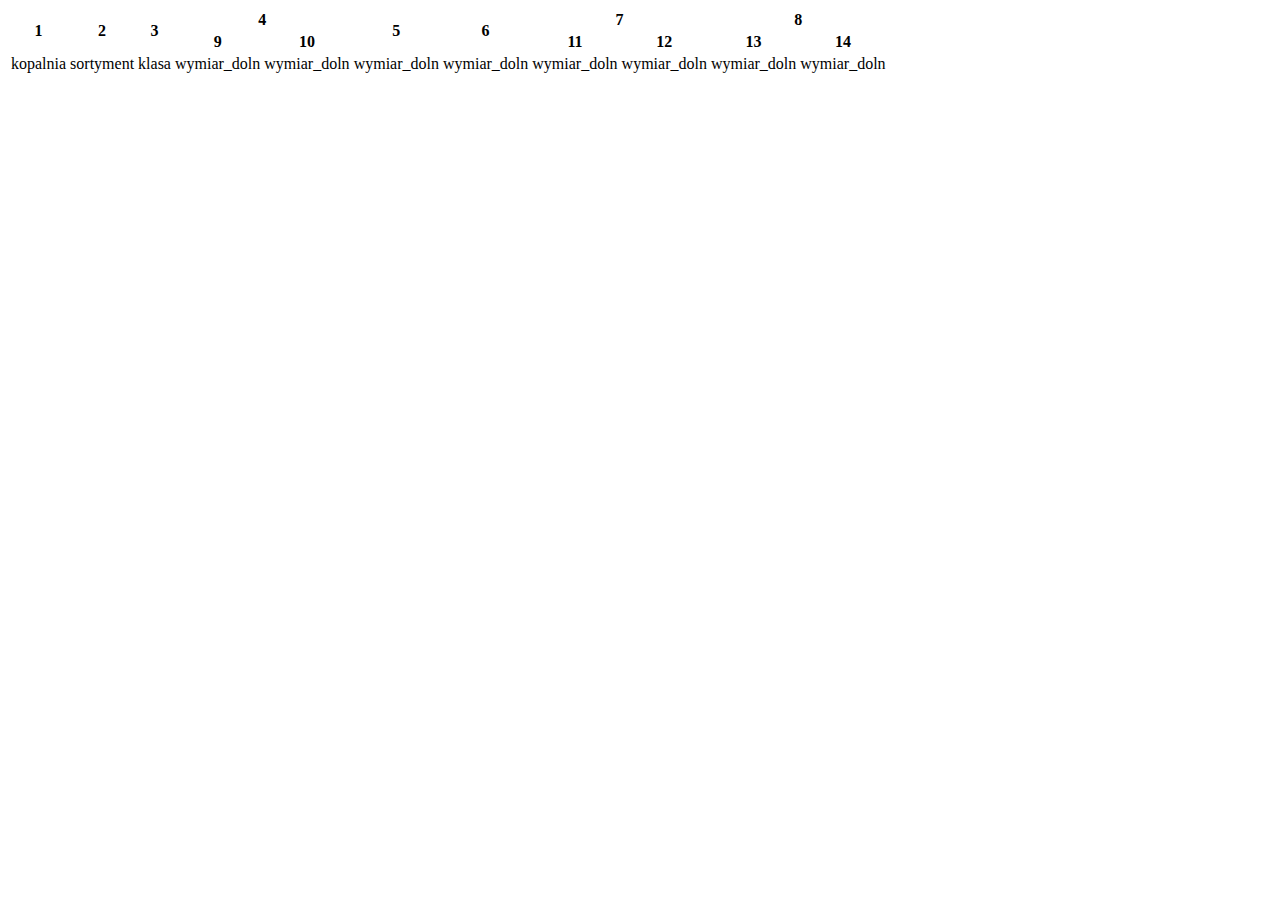
<file: target/classes/templates/data.html>
<html>

<head>
<!--/*/ <th:block th:include="fragments/headerinclude :: head"></th:block> /*/-->
</head>
<body class="bodyBlue">
	<div th:replace="fragments/header :: header" />
	<div class="container mainDiv">
		<table class="table table-bordered texter-center">
			<thead class="thead-dark">
				<tr>
					<th rowspan="2" th:text="#{label.data.table.kopalnia_name}">1</th>
					<th rowspan="2" th:text="#{label.data.table.sortyment}">2</th>
					<th rowspan="2" th:text="#{label.data.table.klasa}">3</th>
					<th colspan="2" th:text="#{label.data.table.wymiar}">4</th>
					<th rowspan="2" th:text="#{label.data.table.popiol}">5</th>
					<th rowspan="2" th:text="#{label.data.table.siarka}">6</th>
					<th colspan="2" th:text="#{label.data.table.spiekalnosc}">7</th>
					<th colspan="2" th:text="#{label.data.table.cena}">8</th>
				</tr>
				<tr>
					<th th:text="#{label.data.table.wymiar_dolny}">9</th>
					<th th:text="#{label.data.table.wymiar_gorny}">10</th>
					<th th:text="#{label.data.table.spiekalnosc_od}">11</th>
					<th th:text="#{label.data.table.spiekalnosc_do}">12</th>
					<th th:text="#{label.data.table.cena_bez}">13</th>
					<th th:text="#{label.data.table.cena_z}">14</th>
				</tr>
			</thead>
			<tr scope="row" th:each="cena : ${ceny}">
				<td th:text="${cena.dane_id.kopalnia_id.name}">kopalnia</td>
				<td th:text="${cena.dane_id.sortyment_id.name}">sortyment</td>
				<td th:text="${cena.dane_id.klasa}">klasa</td>
				<td th:text="${cena.dane_id.wymiar_dolny}">wymiar_doln</td>
				<td th:text="${cena.dane_id.wymiar_gorny}">wymiar_doln</td>
				<td th:text="${cena.dane_id.popiol}">wymiar_doln</td>
				<td th:text="${cena.dane_id.siarka}">wymiar_doln</td>
				<td th:text="${cena.dane_id.spiekalnosc_od}">wymiar_doln</td>
				<td th:text="${cena.dane_id.spiekalnosc_do}">wymiar_doln</td>
				<td th:text="${cena.cena_bez_akcyzy}">wymiar_doln</td>
				<td th:text="${cena.cena_z_akcyza}">wymiar_doln</td>
			</tr>
		</table>

	</div>
</body>
</html>
</file>
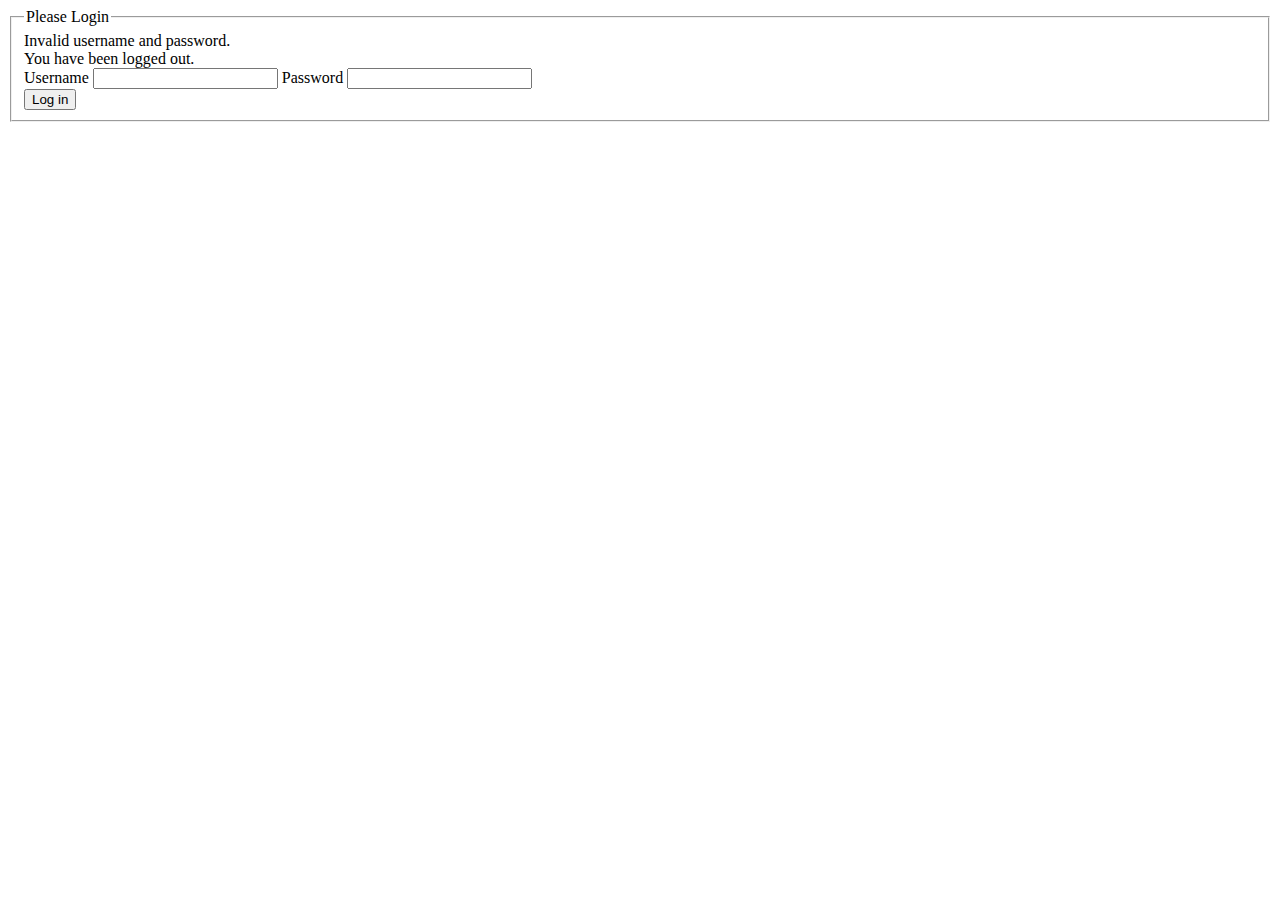
<file: target/classes/templates/login.html>
<html>
<head>
<!--/*/ <th:block th:include="fragments/headerinclude :: head"></th:block> /*/-->
</head>
	
<body class="bodyBlue">
<div th:replace="fragments/header :: header"/>
<div class="container mainDiv">
	<div tiles:fragment="content">
		<form name="f" th:action="@{/login}" method="post">
			<fieldset>
				<legend>Please Login</legend>
				<div th:if="${param.error}" class="alert alert-error">Invalid
					username and password.</div>
				<div th:if="${param.logout}" class="alert alert-success">You
					have been logged out.</div>
				<label for="username">Username</label> <input type="text"
					id="username" name="username" /> <label for="password">Password</label>
				<input type="password" id="password" name="password" />
				<div class="form-actions">
					<button type="submit" class="btn">Log in</button>
				</div>
			</fieldset>
		</form>
	</div>
	</div>
</body>
</html>
</file>
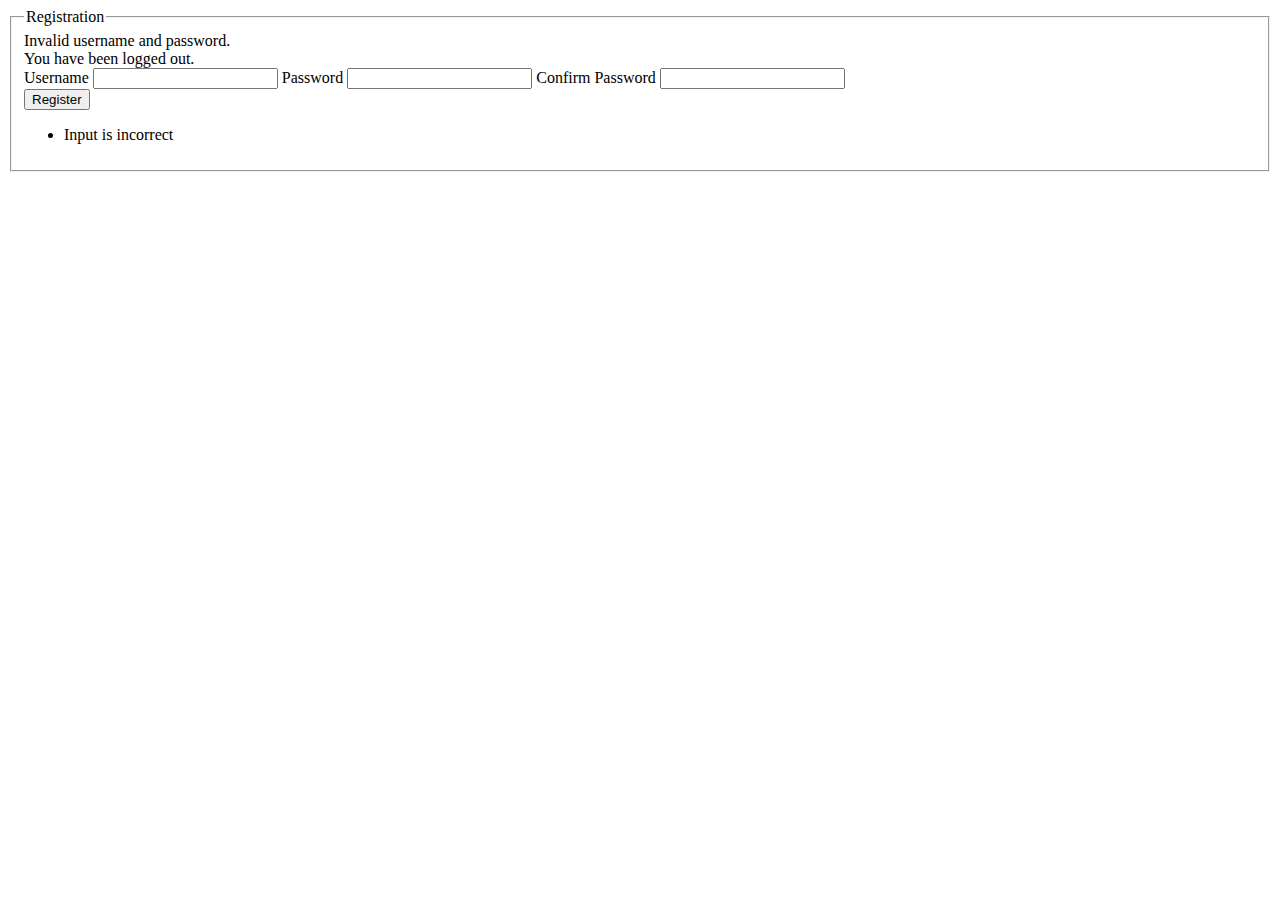
<file: src/main/resources/templates/registration.html>
<html xmlns:th="http://www.thymeleaf.org"
	xmlns:tiles="http://www.thymeleaf.org">
<head>
<!--/*/ <th:block th:include="fragments/headerinclude :: head"></th:block> /*/-->
</head>

	<body class="bodyBlue">
<div th:replace="fragments/header :: header"/>
<div class="container mainDiv">
	<div tiles:fragment="content">
		<form action="#" name="f" th:object="${userForm}"
			th:action="@{/registration}" method="post">
			<fieldset>
				<legend>Registration</legend>
				<div th:if="${param.error}" class="alert alert-error">Invalid
					username and password.</div>
				<div th:if="${param.logout}" class="alert alert-success">You
					have been logged out.</div>
				<label for="username">Username</label> <input th:field="*{username}"
					type="text" id="username" name="username" /> <label for="password">Password</label>
				<input th:field="*{password}" type="password" id="password"
					name="password" /> <label for="password">Confirm Password</label> <input
					th:field="*{passwordConfirm}" th:errorclass="errors"
					type="password" id="passwordConfirm" name="passwordConfirm" />
				<div class="form-actions">
					<button type="submit" class="btn">Register</button>
				</div>
				<ul th:if="${#fields.hasErrors('*')}">
					<li th:each="err : ${#fields.errors('*')}" th:text="${err}">Input
						is incorrect</li>
				</ul>
			</fieldset>
		</form>
	</div>
	</div>
</body>
</html>
</file>
